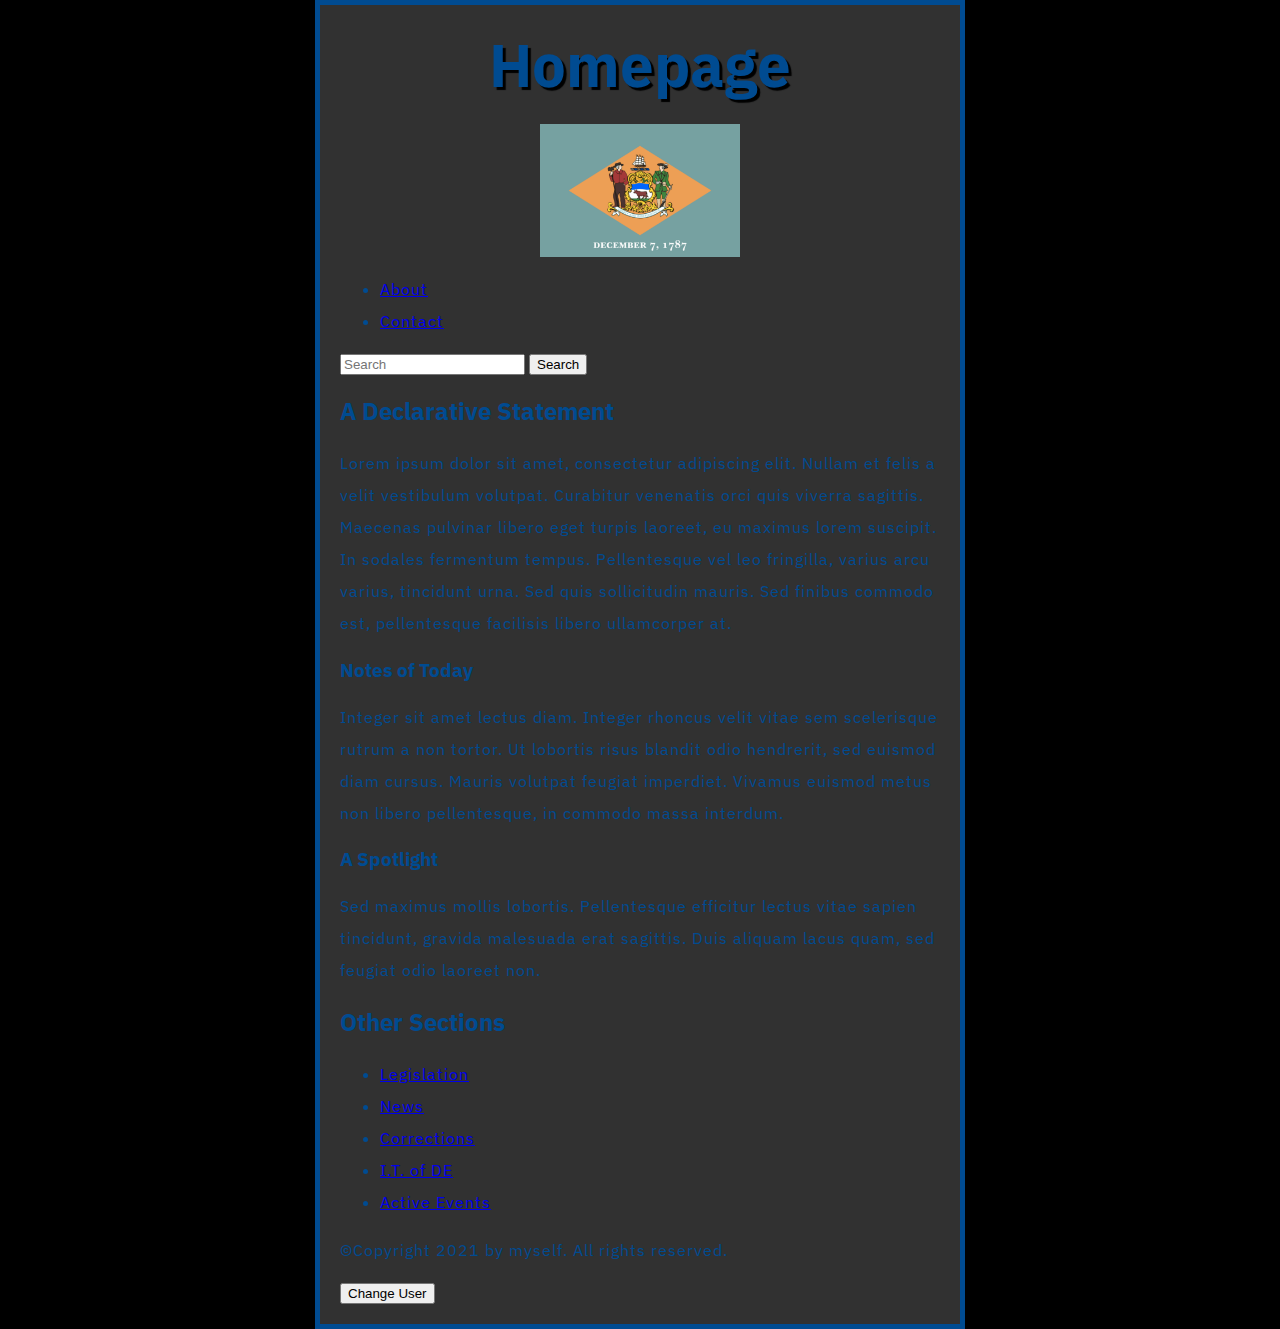
<file: index.html>
<!DOCTYPE html>
<html lang='en'>
  <head>
  <meta charset='UTF-8'/>
  <title> RLB </title>
  <link rel='shortcut icon' href='images/deico.ICO' type='image/x-icon'/>
  <link rel='stylesheet' href='styles/style.css'/>
  <link rel='preconnect' href='https://fonts.gstatic.com'/>
  <link href='https://fonts.googleapis.com/css2?family=IBM+Plex+Sans&display=swap' rel='stylesheet'/>
  </head>
  <body>

    <header>
      <h1>Homepage</h1>
      <img src='images/state-flag-of-delaware.gif' width='200' alt="The Delaware State flag welcomes you to the site's homepage."/>
    </header>

    <nav>
      <ul>
        <li><a href='#'>About</a></li>
        <li><a href='#'>Contact</a></li>
      </ul>

      <form>
        <input type='search' name='q' placeholder='Search'>
        <input type='submit' value='Search'>
      </form>
    </nav>

    <main>

      <article>
        <h2>A Declarative Statement</h2>

        <p>Lorem ipsum dolor sit amet, consectetur adipiscing elit. Nullam et felis a velit vestibulum volutpat. Curabitur
        venenatis orci quis viverra sagittis. Maecenas pulvinar libero eget turpis laoreet, eu maximus lorem suscipit. In
        sodales fermentum tempus. Pellentesque vel leo fringilla, varius arcu varius, tincidunt urna. Sed quis sollicitudin
        mauris. Sed finibus commodo est, pellentesque facilisis libero ullamcorper at.</p>

        <h3>Notes of Today</h3>

        <p>Integer sit amet lectus diam. Integer rhoncus velit vitae sem scelerisque rutrum a non tortor. Ut lobortis risus blandit
        odio hendrerit, sed euismod diam cursus. Mauris volutpat feugiat imperdiet. Vivamus euismod metus non libero
        pellentesque, in commodo massa interdum.</p>

        <h3>A Spotlight</h3>

        <p>Sed maximus mollis lobortis. Pellentesque efficitur lectus vitae sapien tincidunt, gravida malesuada erat sagittis. Duis
        aliquam lacus quam, sed feugiat odio laoreet non.</p>
      </article>

      <aside>
        <h2>Other Sections</h2>

        <ul>
          <li><a href='legislation.html'>Legislation</a></li>
          <li><a href='news.html'>News</a></li>
          <li><a href='#'>Corrections</a></li>
          <li><a href='#'>I.T. of DE</a></li>
          <li><a href='#'>Active Events</a></li>
        </ul>
      </aside>
      

    </main>

    <footer>
      <p>&copy;Copyright 2021 by myself. All rights reserved.</p>
    </footer>
  <!--Future body content here-->
  <button>Change User</button>
  <script src='scripts/main.js'></script>
  </body>
</html>
</file>
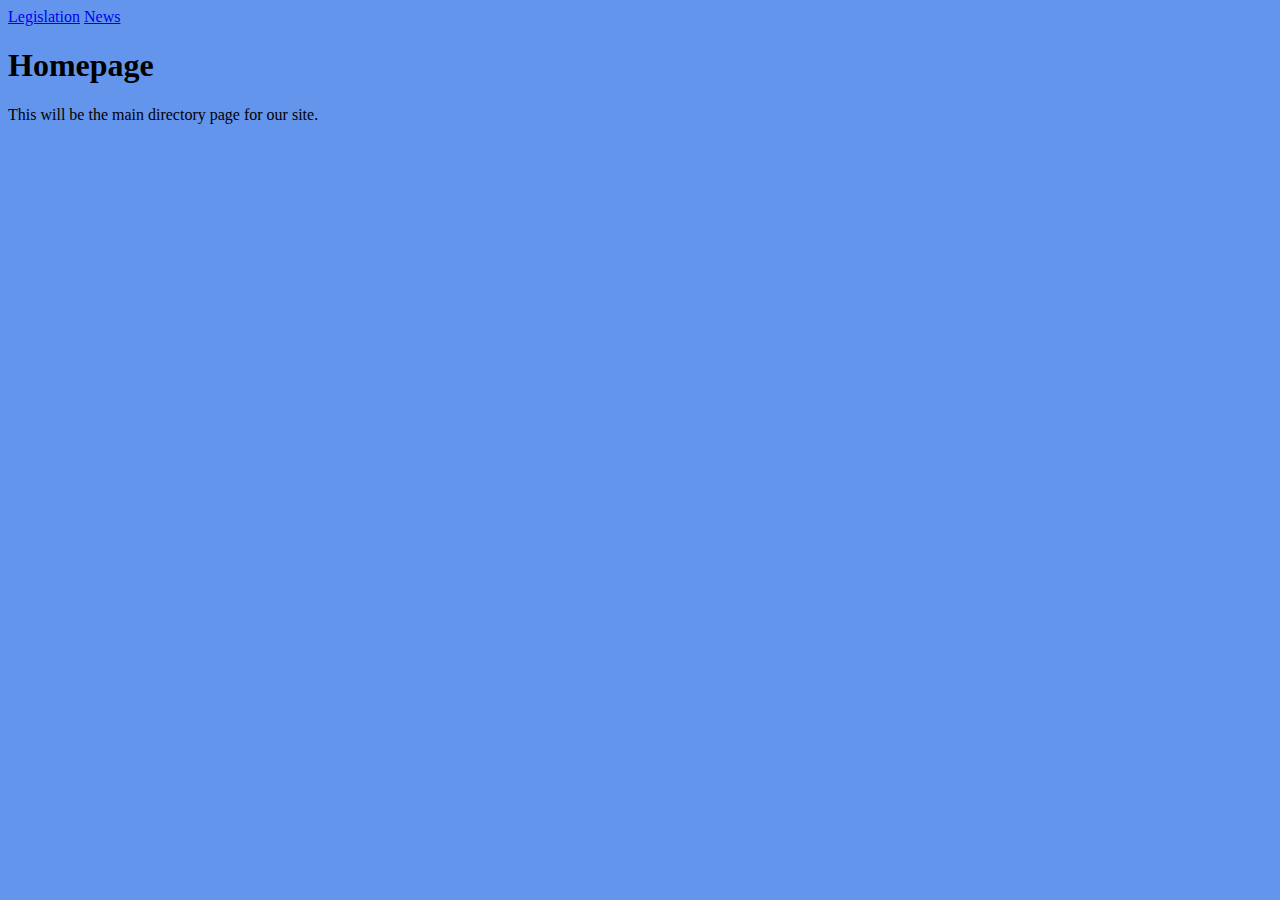
<file: home.html>
<!DOCTYPE html>
<html lang="en">
  <head>
  <meta charset="UTF-8"/>
  <title> RLB </title>
  <link rel="stylesheet" href="style.css"/>
  </head>
  <body>
    <a href="legislation.html">Legislation</a>
    <a href="news.html">News</a>

    <h1>Homepage</h1>

    <p>This will be the main directory page for our site.</p>
  <!--Future body content here-->
  </body>
</html>
</file>
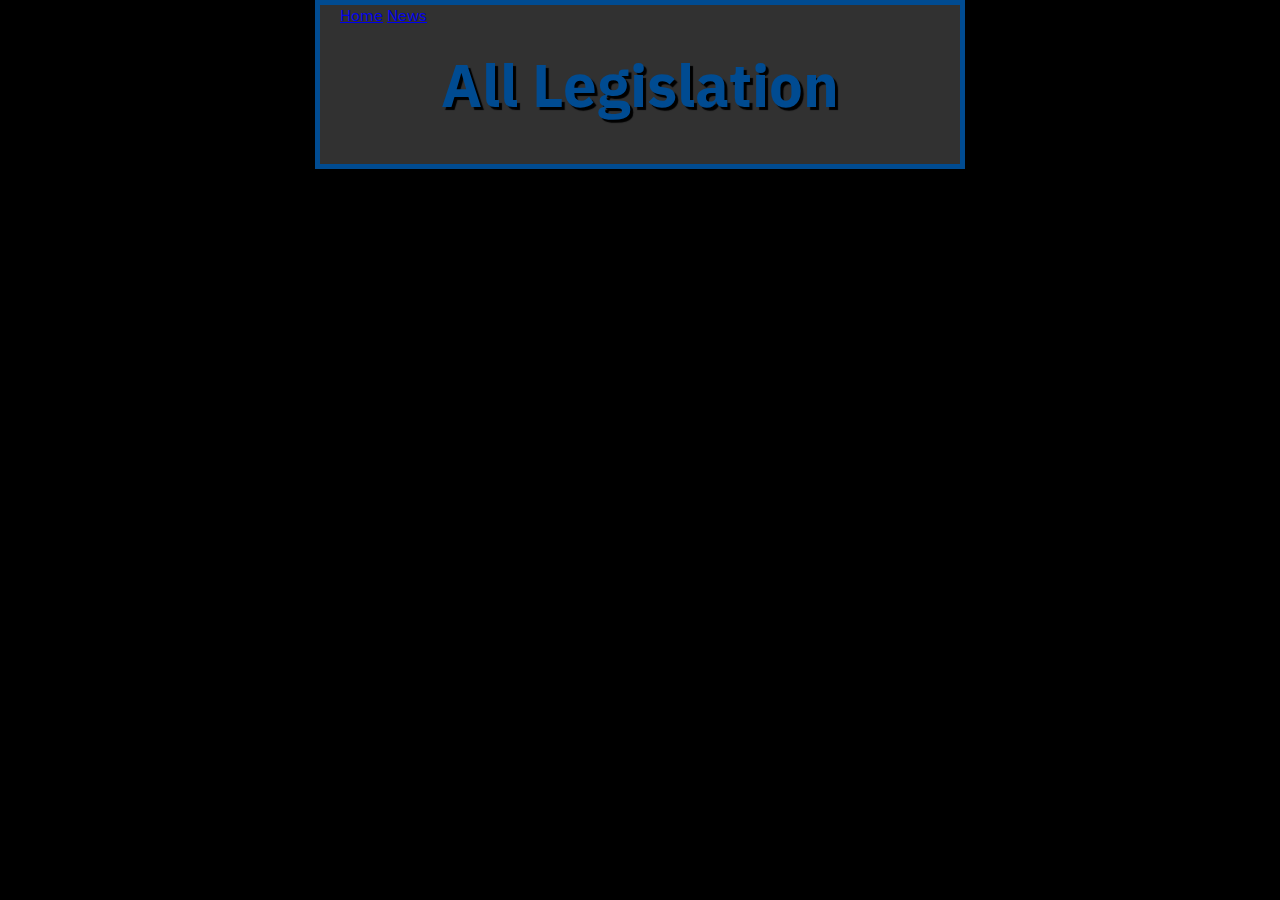
<file: legislation.html>
<!DOCTYPE html>
<html lang='en'>
  <head>
    <meta charset='UTF-8'/>
    <title>Legislation</title>
    <link rel='stylesheet' href='styles/style.css'/>
    <link href='https://fonts.googleapis.com/css2?family=IBM+Plex+Sans&display=swap' rel='stylesheet'/>
  </head>
  <body>
    <a href='index.html'>Home</a>
    <a href='news.html'>News</a>
    <h1>All Legislation</h1>
    <!--future legislation tracking will go here.-->
    
  </body>
</html>
</file>
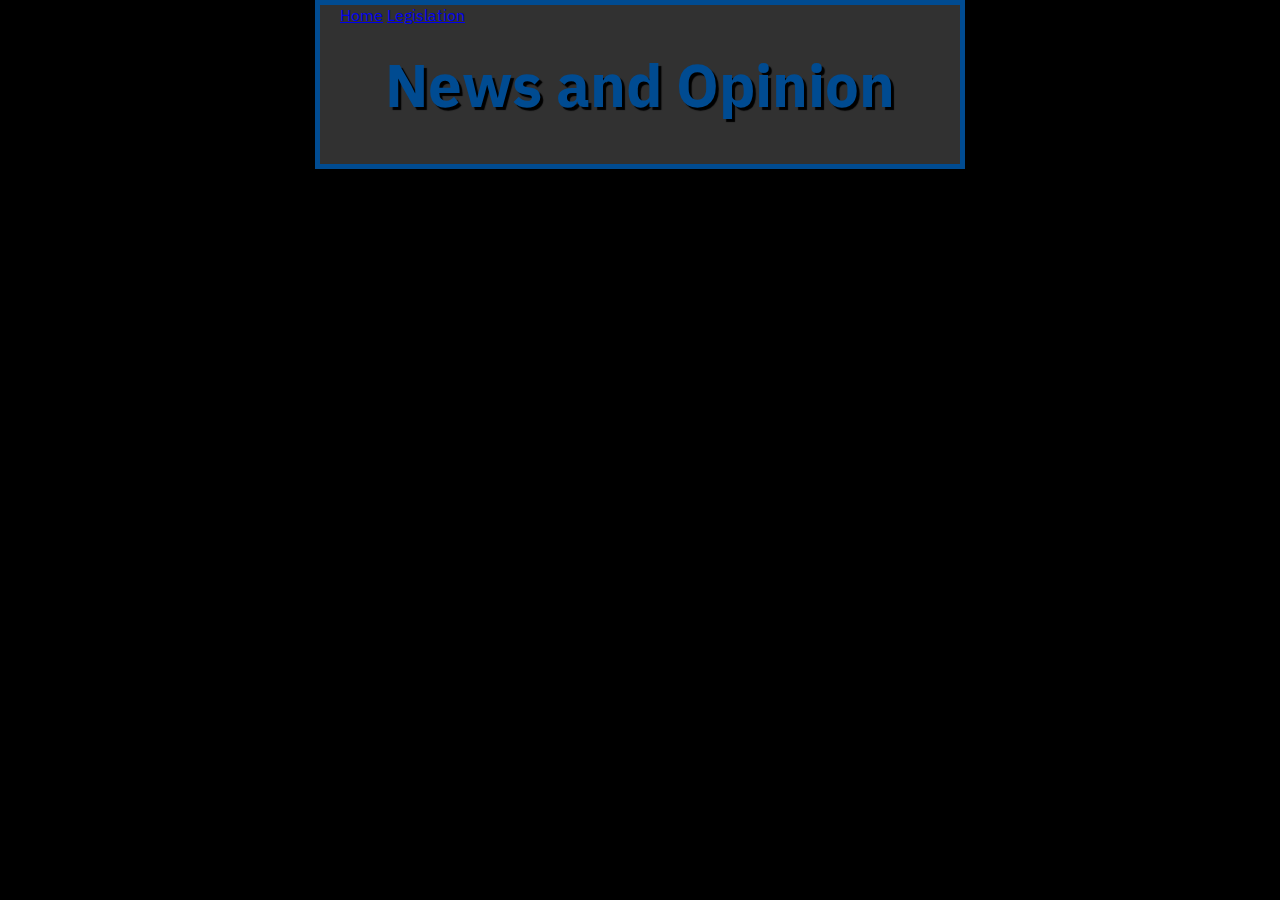
<file: news.html>
<!DOCTYPE html>
<html lang='en'>
  <head>
    <meta charset='UTF-8'/>
    <title>News</title>
    <link rel='stylesheet' href='styles/style.css'/>
    <link href='https://fonts.googleapis.com/css2?family=IBM+Plex+Sans&display=swap' rel='stylesheet'/>
  </head>
  <body>
    <a href='index.html'>Home</a>
    <a href='legislation.html'>Legislation</a>
    <h1>News and Opinion</h1>
    <!--future page for relavent news pieces.-->

  </body>
</html>
</file>
<file: styles/style.css>
html {
  background-color: black;
  font-family: 'IBM Plex Sans', sans-serif;
  color: rgb(0, 75, 145);
}

body {
  width: 600px;
  margin: 0 auto;
  background-color: #313131;
  padding: 0px 20px 20px 20px;
  border: 5px solid rgb(0, 75, 145);
}

h1 {
  margin: 0;
  padding: 20px 0;
  color: color rgb(0, 75, 145);
  text-shadow: 3px 3px 1px black;
  font-size: 60px;
  text-align: center;
}

img {
  display: block;
  margin: 0 auto;
}

p, li {
  font-size: 16px;
  line-height: 2;
  letter-spacing: 1px;
}
</file>
<file: style.css>
body {
  background-color: cornflowerblue;
}
</file>
